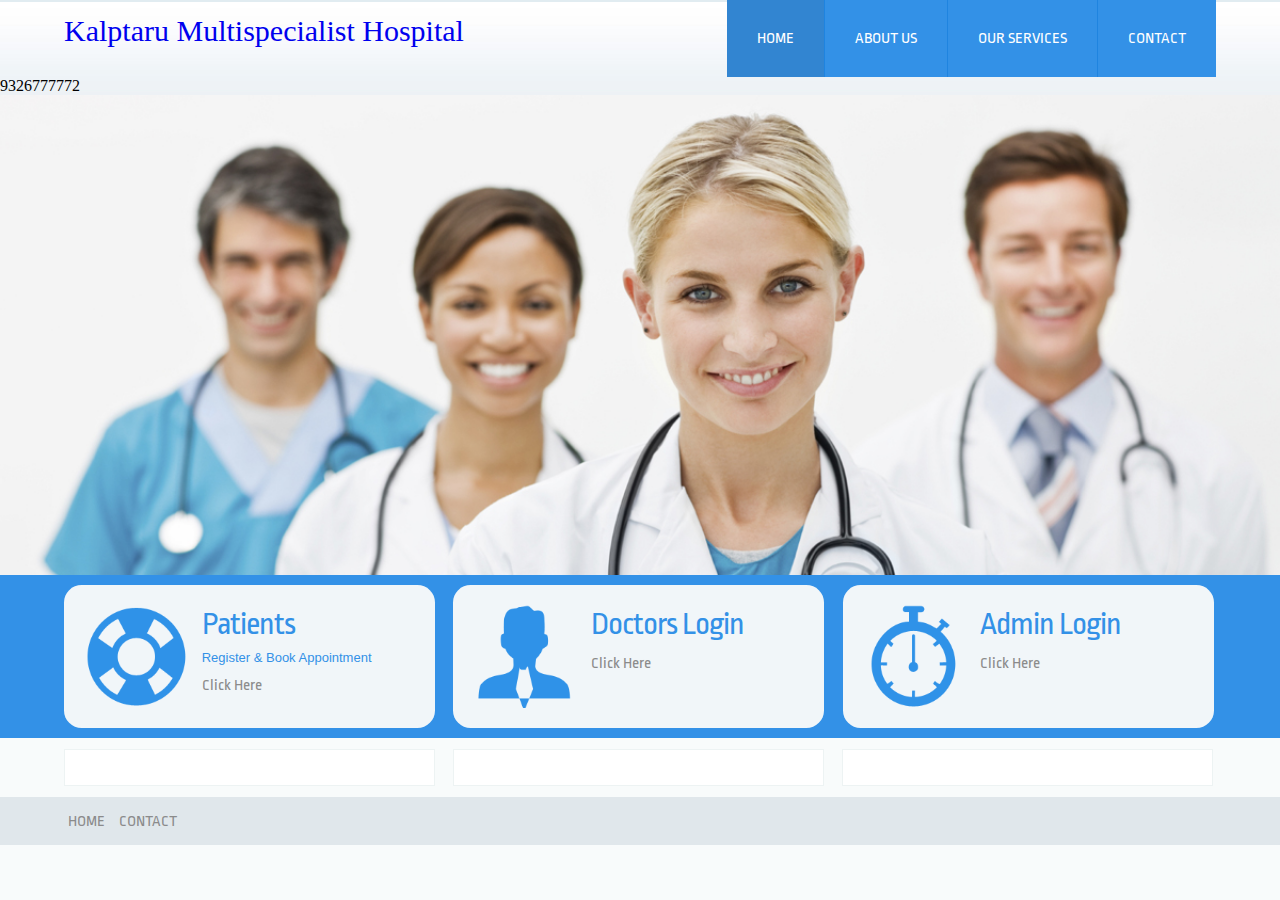
<file: indexadmin.html>
<!DOCTYPE HTML>
<html>
	<head>
		<title>Hospital Management System</title>
		<link href="css/style.css" rel="stylesheet" type="text/css"  media="all" />
		<link href='http://fonts.googleapis.com/css?family=Ropa+Sans' rel='stylesheet' type='text/css'>
		<link rel="stylesheet" href="css/responsiveslides.css">
		<script src="http://ajax.googleapis.com/ajax/libs/jquery/1.8.3/jquery.min.js"></script>
		<script src="js/responsiveslides.min.js"></script>
		  <script>
		    // You can also use "$(window).load(function() {"
			    $(function () {
			
			      // Slideshow 1
			      $("#slider1").responsiveSlides({
			        maxwidth: 1600,
			        speed: 600
			      });
			});
		  </script>
	</head>
	<body>
		<!--start-wrap-->
		
			<!--start-header-->
			<div class="header">
				<div class="wrap">
				<!--start-logo-->
				<div class="logo">
					<a href="index.html" style="font-size: 30px;"> Kalptaru Multispecialist Hospital </a>
				</div>
				<!--end-logo-->
				<!--start-top-nav-->
				<div class="top-nav">
					<ul>
						<li class="active"><a href="index.html">Home</a></li>
						<li><a href="#">About Us</a></li>
						<li><a href="#">Our Services</a></li>
						<li><a href="contact.php">contact</a></li>
					</ul>					
				</div>
				<div class="clear"> </div>
				<!--end-top-nav-->
			</div>9326777772
			<!--end-header-->
		</div>
		<div class="clear"> </div>
			<!--start-image-slider---->
					<div class="image-slider">
						<!-- Slideshow 1 -->
					    <ul class="rslides" id="slider1">
					      <li><img src="images/slider-image1.jpg" alt=""></li>
					      <li><img src="images/slider-image2.jpg" alt=""></li>
					      <li><img src="images/slider-image1.jpg" alt=""></li>
					    </ul>
						 <!-- Slideshow 2 -->
					</div>
					<!--End-image-slider---->
		    <div class="clear"> </div>
		    <div class="content-grids">
		    	<div class="wrap">
		    	<div class="section group">
								
							
				<div class="listview_1_of_3 images_1_of_3">
					<div class="listimg listimg_1_of_2">
						  <img src="images/grid-img3.png">
					</div>
					<div class="text list_1_of_2">
						  <h3>Patients</h3>
						  <p>Register & Book Appointment</p>
						  <div class="button"><span><a href="hms/user-login.php">Click Here</a></span></div>
				    </div>
				</div>	

				<div class="listview_1_of_3 images_1_of_3">
					<div class="listimg listimg_1_of_2">
						  <img src="images/grid-img1.png">
					</div>
					<div class="text list_1_of_2">
						  <h3>Doctors Login</h3>
						
						  <div class="button"><span><a href="hms/doctor/">Click Here</a></span></div>
					</div>
				</div>


					<div class="listview_1_of_3 images_1_of_3">
					<div class="listimg listimg_1_of_2">
						  <img src="images/grid-img2.png">
					</div>
					<div class="text list_1_of_2">
						  <h3>Admin Login</h3>
						
						  <div class="button"><span><a href="hms/admin">Click Here</a></span></div>
				     </div>
				</div>			
			</div>
		    </div>
		   </div>
		   <div class="wrap">
		   <div class="content-box">
		   <div class="section group">
				<div class="col_1_of_3 span_1_of_3 frist">
				
				</div>
				<div class="col_1_of_3 span_1_of_3 second">
					
				</div>
				<div class="col_1_of_3 span_1_of_3 frist">
					
					
				</div>
			</div>
		   </div>
		   </div>
		   <div class="clear"> </div>
		   <div class="footer">
		   	 <div class="wrap">
		   	<div class="footer-left">
		   			<ul>
						<li><a href="index.html">Home</a></li>
						<li><a href="contact.php">contact</a></li>
					</ul>
		   	</div>
		   
		   	<div class="clear"> </div>
		   </div>
		   </div>
		<!--end-wrap-->
	</body>
</html>
</file>
<file: css/responsiveslides.css>
/*! http://responsiveslides.com v1.53 by @viljamis */

.rslides {
  position: relative;
  list-style: none;
  overflow: hidden;
  padding: 0;
  margin: 0;
  }

.rslides li {
  -webkit-backface-visibility: hidden;
  position: absolute;
  display: none;
  width: 100%;
  left: 0;
  top: 0;
  }

.rslides li:first-child {
  position: relative;
  display: block;
  float: left;
  }

.rslides img {
 	display: block;
	height: auto;
	float: left;
	border: 0;
	width: 100%;
  }
</file>
<file: css/style.css>
/* reset */
html,body,div,span,applet,object,iframe,h1,h2,h3,h4,h5,h6,p,blockquote,pre,a,abbr,acronym,address,big,cite,code,del,dfn,em,img,ins,kbd,q,s,samp,small,strike,strong,sub,sup,tt,var,b,u,i,dl,dt,dd,ol,nav ul,nav li,fieldset,form,label,legend,table,caption,tbody,tfoot,thead,tr,th,td,article,aside,canvas,details,embed,figure,figcaption,footer,header,hgroup,menu,nav,output,ruby,section,summary,time,mark,audio,video{margin:0;padding:0;border:0;font-size:100%;font:inherit;vertical-align:baseline;}
article, aside, details, figcaption, figure,footer, header, hgroup, menu, nav, section {display: block;}
ol,ul{list-style:none;margin:0px;padding:0px;}
blockquote,q{quotes:none;}
blockquote:before,blockquote:after,q:before,q:after{content:'';content:none;}
table{border-collapse:collapse;border-spacing:0;}
/* start editing from here */
a{text-decoration:none;}
.txt-rt{text-align:right;}/* text align right */
.txt-lt{text-align:left;}/* text align left */
.txt-center{text-align:center;}/* text align center */
.float-rt{float:right;}/* float right */
.float-lt{float:left;}/* float left */
.clear{clear:both;}/* clear float */
.pos-relative{position:relative;}/* Position Relative */
.pos-absolute{position:absolute;}/* Position Absolute */
.vertical-base{	vertical-align:baseline;}/* vertical align baseline */
.vertical-top{	vertical-align:top;}/* vertical align top */
.underline{	padding-bottom:5px;	border-bottom: 1px solid #eee; margin:0 0 20px 0;}/* Add 5px bottom padding and a underline */
nav.vertical ul li{	display:block;}/* vertical menu */
nav.horizontal ul li{	display: inline-block;}/* horizontal menu */
img{max-width:100%;}
/*end reset*/
body{
	background:#F8FBFB;
}
.wrap{
	width:70%;
	margin:0 auto;
}
.header{
	background:url(../images/header-bg.png);
}
.logo{
	float:left;
	margin-top: 14px;
}
.top-nav{
	float:right;
}
.top-nav ul li{
	display:inline-block;
	float: left;
	border-left: 1px solid rgb(31, 132, 224);
}
.top-nav ul li:first-child{
	border-left:none;
}
.top-nav ul li a{
	font-family: 'Ropa Sans', sans-serif;
	background:#3391E7;
	color: #fff;
	text-transform: uppercase;
	padding: 30px;
	display: block;
}
.top-nav ul li a:hover{
	
}
.top-nav li.active> a, .top-nav li> a:hover {
	background: rgb(50, 133, 209);
	border-left-color:rgb(50, 133, 209);
}
/*-----content-grids-----*/
.content-grids{
	background:#3391E7;
	padding: 10px 0px;
}
/*  GRID OF THREE   ============================================================================= */
.section {
	clear: both;
	padding: 0px;
	margin: 0px;
}
.group:before,
.group:after {
    content:"";
    display:table;
}
.group:after {
    clear:both;
}
.group {
    zoom:1;
}
.listview_1_of_3{
	display: block;
	float:left;
	margin: 0% 0 0% 1.6%;
	background: #F1F6F9;
}
.listimg{
	display: block;
	float:left;
}
.text{
	display: block;
	float:left;
	margin: 0% 0 0% 3.6%;
}
.listview_1_of_3:first-child { margin-left: 0; } /* all browsers except IE6 and lower */

.images_1_of_3 {
	width: 29.2%;
	padding:1.5%; 
	border-radius: 1.1em;
}
.listimg_1_of_2{
	width: 32.2%;
}
.list_1_of_2 {
	width: 64.2%;
	margin-top: 5px;
}
.images_1_of_3  img {
	max-width:100%;
	display:block;
}
.list_1_of_2  h3{
	color:#3391E7;
	margin-bottom:0.2em;
	margin-top:0;
	font-size: 2em;
	font-family: 'Ropa Sans', sans-serif;
	font-weight : normal;
	letter-spacing: -1px;
}
.list_1_of_2  p{
	font-size:0.8125em;	
	color: #3391E7;
	line-height: 1.5em;
	font-family: Arial, "Helvetica Neue", "Helvetica", Tahoma, Verdana, sans-serif;
	padding:0; 	
}
.list_1_of_2 .button{
	line-height:1.9em;
	margin-top:0.2em;
}
.list_1_of_2 .button a{
		font-family: 'Ropa Sans', sans-serif;
		color: rgb(139, 139, 139);
		font-size: 1em;
}
.list_1_of_2 .button a:hover{
        text-decoration:none; 
        color:#3391E7;
}

/***** Media Quries *****/
@media only screen and (max-width: 1024px) {
	.wrap{
		width:90%;
	}	
}

/*  GO FULL WIDTH AT LESS THAN 640 PIXELS */
@media only screen and (max-width: 640px) {
	
	.wrap{
		width:95%;
	}
	.listview_1_of_3{ 
		margin: 2% 0 2% 0%;
	}
	.text{
		margin:0;
	}	
	.images_1_of_3 {
		width:94%;
		padding:3%;
	}
	.listimg_1_of_2{
	     width:100%;		
   }
	.list_1_of_2 {
		width: 100%;
	}
}

/*  GO FULL WIDTH AT LESS THAN 480 PIXELS */
@media only screen and (max-width: 480px) {
	
	.wrap{
		width:95%;
	}
	.listview_1_of_3{ 
		margin: 2% 0 2% 0%;
	}
	.text{
		margin:0;
	}	
	.images_1_of_3 {
		width:92%;
		padding:4%;
	}
	.listimg_1_of_2{
	     width:100%;		
   }
	.list_1_of_2 {
		width: 100%;
	}
}
/*  GRID OF THREE   ============================================================================= */
.section {
	clear: both;
	padding: 0px;
	margin: 0px;
}
.group:before,
.group:after {
    content:"";
    display:table;
}
.group:after {
    clear:both;
}
.group {
    zoom:1;
}
.col_1_of_3{
	display: block;
	float:left;
	margin: 1% 0 1% 1.6%;
	background: #fff;
	border: 1px solid #edf3f3;
}
.col_1_of_3:first-child { margin-left: 0; }

.span_1_of_3 {
	width: 29%;
	padding: 1.5% 3% 0 0;
}
.span_1_of_3  h3{
	color:rgb(139, 139, 139);
	margin-bottom: 0.2em;
	margin-top: 0;
	font-size: 2em;
	font-family: 'Ropa Sans', sans-serif;
	font-weight: normal;
	letter-spacing: -1px;
}
.span_1_of_3  p  {
	font-family: Arial, Helvetica, sans-serif;
	font-size: 0.8em;
	color: rgb(155, 155, 155);
	line-height: 1.8em;
}

/***** Media Quries *****/
@media only screen and (max-width: 1024px) {
	.wrap{
		width:95%;
	}	
}
/*  GO FULL WIDTH AT LESS THAN 640 PIXELS */
@media only screen and (max-width: 640px) and (min-width: 480px) {
	.wrap{
		width:95%;
	}
	.col_1_of_3{ 
		margin: 1% 0 1% 0%;
	}
	.span_1_of_3 {
		width:94%;
		padding:3%;  
	}
}

/*  GO FULL WIDTH AT LESS THAN 480 PIXELS */
@media only screen and (max-width: 480px) {
     
     .wrap{
		width:95%;
	}		
	.col_1_of_3{ 
		margin: 1% 0 1% 0%;
	}
	.span_1_of_3 {
		width:92%;
		padding:4%;
	}
}
.span_1_of_3 span{
	font-family: Arial, Helvetica, sans-serif;
	font-size: 0.8em;
	color: #3391E7;
	line-height: 1.8em;
}
.frist a{
	font-size: 0.8em;
	font-family: 'Ropa Sans', sans-serif;
	background: #3285d1; /* Old browsers */
	background: -moz-linear-gradient(top,  #3285d1 0%, #3285d1 100%); /* FF3.6+ */
	background: -webkit-gradient(linear, left top, left bottom, color-stop(0%,#3285d1), color-stop(100%,#3285d1)); /* Chrome,Safari4+ */
	background: -webkit-linear-gradient(top,  #3285d1 0%,#3285d1 100%); /* Chrome10+,Safari5.1+ */
	background: -o-linear-gradient(top,  #3285d1 0%,#3285d1 100%); /* Opera 11.10+ */
	background: -ms-linear-gradient(top,  #3285d1 0%,#3285d1 100%); /* IE10+ */
	background: linear-gradient(to bottom,  #3285d1 0%,#3285d1 100%); /* W3C */
	filter: progid:DXImageTransform.Microsoft.gradient( startColorstr='#3285d1', endColorstr='#3285d1',GradientType=0 ); /* IE6-9 */
	border: #fff 1px solid;
	-webkit-border-radius: 6px;
	-moz-border-radius: 6px;
	border-radius: 6px;
	-webkit-box-shadow: 0px 0px 3px rgb(207, 206, 206);
	-moz-box-shadow: 0px 0px 3px rgb(207, 206, 206);
	box-shadow: 0px 0px 3px rgb(207, 206, 206);
	text-transform: uppercase;
	color: #fff;
	padding: 13px 17px 13px 17px;
	transition: 0.5s ease;
	-o-transition: 0.5s ease;
	-webkit-transition: 0.5s ease;
	float: left;
	margin-top: 10px;
}
.frist a:hover{
	color:#000;
}
.second ul li a{
	color: #3391E7;
	margin-bottom: 0.2em;
	margin-top: 0;
	font-size:1em;
	font-family: 'Ropa Sans', sans-serif;
	font-weight: normal;
}
.second ul li a img{
	padding-right: 4px;
	vertical-align: baseline;
}
.second ul li{
	line-height: 2.2em;
	border-bottom: 1px dotted rgb(185, 185, 185);
}
.second ul li a:hover{
	color:rgb(139, 139, 139);
}
/*----footer-----*/
.footer{
	background:#e0e7eb;
	padding: 15px 4px;
}
.footer-left{
	float:left;
}
.footer-left ul li{
	display:inline-block;
}
.footer-left ul li a{
	font-family: 'Ropa Sans', sans-serif;
	color:rgb(139, 139, 139);
	text-transform: uppercase;
	display: block;
	margin-right:10px;
}
.footer-right{
	float:right;
}
.footer-right p{
	font-family: 'Ropa Sans', sans-serif;
	color:rgb(139, 139, 139);
	text-transform: uppercase;
}
.footer-right a{
	text-transform: uppercase;
	color:rgb(139, 139, 139);
	font-family: 'Ropa Sans', sans-serif;
}
.footer-right a:hover,.footer-left ul li a:hover{
	color:#3391E7;
}
/*---about---*/
.about h4,.services h4{
	color: rgb(139, 139, 139);
	margin-top: 0;
	font-size: 2em;
	font-family: 'Ropa Sans', sans-serif;
	font-weight: normal;
	letter-spacing: -1px;
	margin-top: 12px;
}
/*--servivces---*/
/*  GRID OF FIVE   ============================================================================= */
.section {
	clear: both;
	padding: 0px;
	margin: 0px;
}
.group:before,
.group:after {
    content:"";
    display:table;
}
.group:after {
    clear:both;
}
.group {
    zoom:1;
}
.col_1_of_5{
	display: block;
	float:left;
	margin: 1% 0 1% 1.6%;
	background: #fff;
	border: 1px solid #edf3f3;
}
.col_1_of_5:first-child { margin-left: 0; }
.span_1_of_5 {
  	width: 15.72%;
  	padding: 1.4%;
  	text-align: center;
}
.span_1_of_5  h3{
	color: rgb(139, 139, 139);
	margin-bottom: 0.2em;
	margin-top: 0;
	font-size: 1.2em;
	font-family: 'Ropa Sans', sans-serif;
	font-weight: normal;
	letter-spacing: -1px;
	text-align:left;
}
.span_1_of_5   p {
	font-family: Arial, Helvetica, sans-serif;
	font-size: 0.8em;
	color: rgb(155, 155, 155);
	line-height: 1.8em;
	text-align:left;
}
.span_1_of_5 img{
	text-align:center;
}
/***** Media Quries *****/
@media only screen and (max-width: 1024px) {
	.wrap{
		width:95%;
	}	
}
/*  GO FULL WIDTH AT LESS THAN 640 PIXELS */
 @media only screen and (max-width: 640px) and (min-width: 480px) {
	.wrap{
		width:95%;
	}
	.col_1_of_5{ 
		margin: 1% 0 1% 0%;
	}
	.span_1_of_5 {
		width:94%;
		padding:3%;  
	}
}

/*  GO FULL WIDTH AT LESS THAN 480 PIXELS */
 @media only screen and (max-width: 480px) {
	.wrap{
		width:95%;
	}
	.col_1_of_5{ 
		margin: 1% 0 1% 0%;
	}
	.span_1_of_5 {
		width:92%;
		padding:4%;
	}
}
/*---blog---*/
/*----blog----*/
.blog-grid-header h3,.blog-grid-header ul li a{
	font-family: 'Ropa Sans', sans-serif;
	color: #3391E7;
	display: inline-block;
	font-size:1em;
	padding: 7px 0px 0px 0px;
}
.blog-grid-header ul li{
	display:inline-block;
	margin-right: 5px;
}
.blog-grid-header ul li a img{
	vertical-align:middle;
}
.blog-grid-header ul li img{
	padding-right:5px;
}
.blog-grid-header ul li a{
	color:rgb(155, 155, 155);
}
.blog-grid-header ul li a:hover{
	color:#3391E7;
}
.blog-grid h4{
	color: rgb(139, 139, 139);
	margin-top: 0;
	font-size: 2em;
	font-family: 'Ropa Sans', sans-serif;
	font-weight: normal;
	letter-spacing: -1px;
	margin-top: 12px;
}
/*  GRID OF Content with Image   ============================================================================= */

.image {
	clear: both;
	padding: 0px;
	margin: 0px;
	padding: 2% 0;
	border-bottom: 1px solid rgb(238, 238, 238);
}
.group:before,
.group:after {
    content:"";
    display:table;
}
.group:after {
    clear:both;
}
.group {
    zoom:1;
}
.grid {
	display: block;
	float:left;
	margin: 0% 0 0% 2.2%;
}
.grid:first-child { margin-left: 0; }

.images_3_of_1 {
	width:30.2%;
}
.detalis-image-details {
	float: right;
	width: 80%;
}
.span_2_of_3{
	width: 67.6%;
	padding: 0;
}
.images_3_of_1  img {
	max-width:100%;
	display:block;
}
.span_2_of_3  h3{
	color:#575757;
	margin-bottom:0.3em;
	font-size:1.5em;
	font-family: 'Open Sans', sans-serif;
	font-weight : normal;
	margin-top: 0px;
	letter-spacing: -1px;
}
.span_2_of_3  p  {
	font-family: Arial, Helvetica, sans-serif;
	font-size: 0.8em;
	color: rgb(155, 155, 155);
	line-height: 1.8em;
	margin-bottom: 10px;	
}
.span_2_of_3 .button{
	margin-top:.3em;
	line-height:1.9em;
}
.span_2_of_3 .button a{
		font-size: 0.8em;
		font-family: 'Ropa Sans', sans-serif;
		background: #3285d1;
		background: -moz-linear-gradient(top, #3285d1 0%, #3285d1 100%);
		background: -webkit-gradient(linear, left top, left bottom, color-stop(0%,#3285d1), color-stop(100%,#3285d1));
		background: -webkit-linear-gradient(top, #3285d1 0%,#3285d1 100%);
		background: -o-linear-gradient(top, #3285d1 0%,#3285d1 100%);
		background: -ms-linear-gradient(top, #3285d1 0%,#3285d1 100%);
		background: linear-gradient(to bottom, #3285d1 0%,#3285d1 100%);
		filter: progid:DXImageTransform.Microsoft.gradient( startColorstr='#3285d1', endColorstr='#3285d1',GradientType=0 );
		border: #fff 1px solid;
		-webkit-border-radius: 6px;
		-moz-border-radius: 6px;
		border-radius: 6px;
		-webkit-box-shadow: 0px 0px 3px rgb(207, 206, 206);
		-moz-box-shadow: 0px 0px 3px rgb(207, 206, 206);
		box-shadow: 0px 0px 3px rgb(207, 206, 206);
		text-transform: uppercase;
		color: #fff;
		padding: 3px 15px;
		transition: 0.5s ease;
		-o-transition: 0.5s ease;
		-webkit-transition: 0.5s ease;
		float: left;
		margin-top:8px;
}
.span_2_of_3 .button a:hover{
	    color:#000;
}

/***** Media Quries *****/
@media only screen and (max-width: 1024px) {
	.wrap{
		width:90%;
	}	
}

/*  GO FULL WIDTH AT LESS THAN 640 PIXELS */
@media only screen and (max-width: 640px){
	.wrap{
		width:95%;
	}
	.image{
		padding:3%;
	}
	.grid {
		margin:0;
	}	
	.images_3_of_1 {
		width:100%;	
		padding:2% 0 2% 0;	
	}
	.span_2_of_3 {
		width:100%;
	}
}

/*  GO FULL WIDTH AT LESS THAN 480 PIXELS */
@media only screen and (max-width: 480px) {
	
	.wrap{
		width:95%;
	}
	.image{
		padding:4%;
	}
	.grid {
		margin:0;
	}	
	.images_3_of_1 {
		width:100%;
		padding:2% 0 2% 0;		
	}
	.span_2_of_3 {
		width:100%;
	}
}
/*----pagnation----*/
.pagnation{
	float:right;
	margin-top:10px;
}
.pagnation ul li{
	display:inline-block;
}
.pagnation ul li a{
	font-size: 0.8em;
	font-family: 'Ropa Sans', sans-serif;
	background: #3285d1;
	background: -moz-linear-gradient(top, #3285d1 0%, #3285d1 100%);
	background: -webkit-gradient(linear, left top, left bottom, color-stop(0%,#3285d1), color-stop(100%,#3285d1));
	background: -webkit-linear-gradient(top, #3285d1 0%,#3285d1 100%);
	background: -o-linear-gradient(top, #3285d1 0%,#3285d1 100%);
	background: -ms-linear-gradient(top, #3285d1 0%,#3285d1 100%);
	background: linear-gradient(to bottom, #3285d1 0%,#3285d1 100%);
	filter: progid:DXImageTransform.Microsoft.gradient( startColorstr='#3285d1', endColorstr='#3285d1',GradientType=0 );
	border: #fff 1px solid;
	-webkit-border-radius: 6px;
	-moz-border-radius: 6px;
	border-radius: 6px;
	-webkit-box-shadow: 0px 0px 3px rgb(207, 206, 206);
	-moz-box-shadow: 0px 0px 3px rgb(207, 206, 206);
	box-shadow: 0px 0px 3px rgb(207, 206, 206);
	text-transform: uppercase;
	color: #fff;
	padding:10px 15px;
	transition: 0.5s ease;
	-o-transition: 0.5s ease;
	-webkit-transition: 0.5s ease;
}
.pagnation ul li a:hover{
	color:#000;
}
/*---contact----*/
/*---contact----*/
/*  Contact Form  ============================================================================= */
.section {
	clear: both;
	padding: 0px;
	margin: 0px;
}
.group:before,
.group:after {
    content:"";
    display:table;
}
.group:after {
    clear:both;
}
.group {
    zoom:1;
}
.col{
	display: block;
	float:left;
}
.col:first-child{
	margin-left:0;
}	
.span_2_of_3 {
	width: 67.1%;
	padding: 0 0 1.5% 0;
}

.span_2_of_3  h2,
.span_1_of_3  h2 {
	color: rgb(139, 139, 139);
	margin-top: 0;
	font-size: 2em;
	font-family: 'Ropa Sans', sans-serif;
	font-weight: normal;
	letter-spacing: -1px;
	margin-top: 12px;
}
.contact-form{
	position:relative;
	padding-bottom:30px;
}
.contact-form div{
	padding:5px 0;
}
.contact-form span{
	display:block;
	font-size:1em;
	color: rgb(139, 139, 139);
	padding-bottom:5px;
	font-family: 'Ropa Sans', sans-serif;
}
.contact-form input[type="text"],.contact-form textarea{
		    padding:8px;
			display:block;
			width:98%;
			background:#fcfcfc;
			border: none;
			outline:none;
			color:rgb(139, 139, 139);
			font-size:0.8125em;
			font-family:Arial, Helvetica, sans-serif;
			box-shadow: inset 0px 0px 3px rgb(199, 199, 199);
			-webkit-box-shadow: inset 0px 0px 3px rgb(199, 199, 199);
			-moz-box-shadow: inset 0px 0px 3px rgb(199, 199, 199);
			-o-box-shadow:inset 0px 0px 3px rgb(199, 199, 199);
			-webkit-appearance:none;
}
.contact-form textarea{
		resize:none;
		height:120px;		
}
.contact-form input[type="submit"]{
	font-size: 1em;
	font-family: 'Ropa Sans', sans-serif;
	background: #3285d1;
	background: -moz-linear-gradient(top, #3285d1 0%, #3285d1 100%);
	background: -webkit-gradient(linear, left top, left bottom, color-stop(0%,#3285d1), color-stop(100%,#3285d1));
	background: -webkit-linear-gradient(top, #3285d1 0%,#3285d1 100%);
	background: -o-linear-gradient(top, #3285d1 0%,#3285d1 100%);
	background: -ms-linear-gradient(top, #3285d1 0%,#3285d1 100%);
	background: linear-gradient(to bottom, #3285d1 0%,#3285d1 100%);
	filter: progid:DXImageTransform.Microsoft.gradient( startColorstr='#3285d1', endColorstr='#3285d1',GradientType=0 );
	border: #fff 1px solid;
	-webkit-border-radius: 6px;
	-moz-border-radius: 6px;
	border-radius: 6px;
	-webkit-box-shadow: 0px 0px 3px rgb(207, 206, 206);
	-moz-box-shadow: 0px 0px 3px rgb(207, 206, 206);
	box-shadow: 0px 0px 3px rgb(207, 206, 206);
	text-transform: uppercase;
	color: #fff;
	padding: 15px 20px;
	transition: 0.5s ease;
	-o-transition: 0.5s ease;
	-webkit-transition: 0.5s ease;
	float: left;
	margin-top: 8px;
	cursor:pointer;
}
.contact-form input[type="submit"]:hover{
	color: #000;
}
.contact-form input[type="submit"]:active{
	background-color:#000;  
}

.company_address p{
	font-family: Arial, Helvetica, sans-serif;
	padding: 0.2em 0;
	font-size: 0.8125em;
	color: rgb(155, 155, 155);
	line-height: 1.5em;
}
.company_address p span{
	text-decoration:underline;
	color:#333;
	cursor:pointer;
	font-family: 'Open Sans', sans-serif;
	font-size:1em;
}
.map{
	border:1px solid #C7C7C7;
	margin-bottom:15px;
}

/***** Media Quries *****/
@media only screen and (max-width: 1024px) {
	.wrap{
		width:95%;
	}	
}
/*  GO FULL WIDTH AT LESS THAN 800 PIXELS */

@media only screen and (max-width: 800px) {
	.wrap{
		width:95%;
	}
	.span_2_of_3 {
		width:94%;
		padding:3%; 
	}
	.col{ 
		margin: 1% 0 1% 0%;
	}
	.span_1_of_3 {
		width:94%;
		padding:3%; 
	}
}

/*  GO FULL WIDTH AT LESS THAN 640 PIXELS */

@media only screen and (max-width: 640px) and (min-width: 480px) {
	.wrap{
		width:95%;
	}
	.span_2_of_3 {
		width:94%;
		padding:3%; 
	}
	.col{ 
		margin: 1% 0 1% 0%;
	}
	.span_1_of_3 {
		width:94%;
		padding:3%; 
	}
   
   .contact-form input[type="text"],.contact-form textarea{
		width:97%;
	}
}
/*  GO FULL WIDTH AT LESS THAN 480 PIXELS */

@media only screen and (max-width: 480px) {
	.wrap{
		width:95%;
	}
	.span_2_of_3 {
		width:90%;
		padding:5%; 
	}
	.col { 
		margin: 1% 0 1% 0%;
	}
	.span_1_of_3 {
		width:90%;
		padding:5%; 
	}
	.contact-form input[type="text"],.contact-form textarea{
		width:92%;
	}
}
/*---contact----*/
.contact{
	min-height: 682px;
}
.frist,.second{
	padding:1.5%;
}
.frist h3{
	padding-bottom:6px;
}
/*----erroe-page----*/
.erroe-page{
	text-align:center;
	height: 500px;
	padding-top: 182px;
}
.erroe-page h3,.erroe-page h4{
	font-family: 'Ropa Sans', sans-serif;
	color: rgb(139, 139, 139);
	text-transform: uppercase;
	display: block;
	font-size:10em;
}
.erroe-page h4{
	font-size:2em;
}
/*----responsive-design----*/
@media screen and (max-width:1366px) {
	.wrap{
		width:90%;
	}
}
@media screen and (max-width:1024px) {
	.wrap{
		width:90%;
	}
	.span_1_of_5 {
		width: 15.7%;
	}
	.list_1_of_2 h3,.span_1_of_3 h3  {
		font-size: 1.5em;
	}
	.erroe-page {
		height: 402px;
		padding-top: 157px;
	}
}
@media screen and (max-width:800px){
	.wrap{
		width:760px;
	}
	.frist img{
		width:100%;
	}
	.span_1_of_5 {
		width: 15.6%;
	}
	.images_3_of_1 ,.span_2_of_3{
		width: 100%;
		float:none;
	}
	.images_3_of_1 img{
		width:100%;
	}
	.span_2_of_3{
		padding:0px;
		margin:0px;
	}
	.span_2_of_3 p{
		margin-top:8px;
	}
	.contact-form {
		padding-bottom: 83px;
	}
	.contact_info,.company_address{
		display: none;
	}
	.erroe-page {
		height: 344px;
	}
	.about h4, .services h4 {
		font-size:1.5em;
	}
}
@media screen and (max-width:640px){
	.wrap{
		width:90%;
	}
	.images_1_of_3 {
		width: 26%;
		padding: 2%;
		text-align:center;
	}
	.images_1_of_3:nth-child(2){
		margin: 1.6% 4%;
	}
	.top-nav ul li a {
		padding: 26px 11px;
	}
	.span_1_of_5 {
		width: 42.899%;
	}
	.span_1_of_5:last-child{
		display:none;
	}
	.span_1_of_5:first-child,.span_1_of_5:nth-child(3){
		margin-right:1.5%;
	}
}
@media screen and (max-width:480px){
	.wrap{
		width:90%;
	}
	.list_1_of_2 h3, .span_1_of_3 h3 {
		font-size: 1em;
	}
	.top-nav ul li a {
		padding: 26px 18.17px;
	}
	.logo{
		float:none;
		padding: 10px 0px;
		margin:0px;
	}
	.top-nav{
		float:none;
	}
	.footer-left,.footer-right{
		float:none;
		text-align:center;
		line-height:1.8em;
	}
	.span_1_of_5 {
		width: 40.77%;
	}
	.contact {
		min-height: 578px;
	}
	.erroe-page {
		height: 329px;
		padding-top: 50px;
	}
	
	.span_1_of_3 {
		width: 100%;
	}
}
</file>
